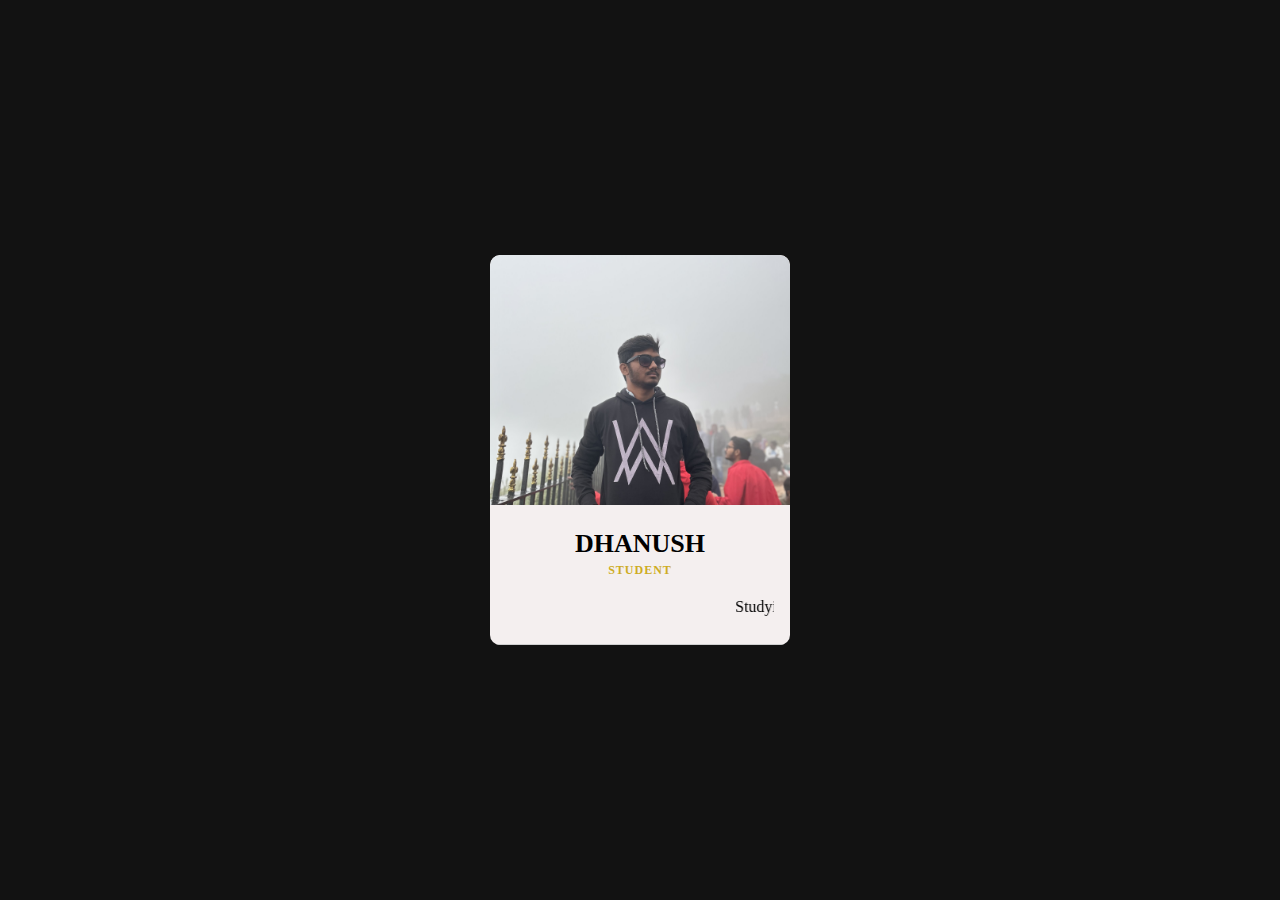
<file: index.html>
<!DOCTYPE html>
<html lang="en">
<head>
    <meta charset="UTF-8">
    <meta name="viewport" content="width=device-width, initial-scale=1.0">
    <title>CARD</title>
    <link rel="stylesheet" href="card.css">
<link rel="stylesheet" href="https://cdnjs.cloudflare.com/ajax/libs/font-awesome/6.5.1/css/all.min.css" integrity="sha512-DTOQO9RWCH3ppGqcWaEA1BIZOC6xxalwEsw9c2QQeAIftl+Vegovlnee1c9QX4TctnWMn13TZye+giMm8e2LwA==" crossorigin="anonymous" referrerpolicy="no-referrer" />
</head>
<body>
<div class="card">
    <div class="image-container">
        <img src="./dhanu.jpg">
    </div>
    <div class="content">
        <h2 class="profile name"> DHANUSH</h2>
        <P class="job title"> STUDENT</P>
        <marquee  class="descripction"> Studying in <b>E</b>ast <b>P</b>oint college of Engineering & Technology <b>ISE</b> barnch </marquee>
    </div>
    <div class="social links">
        <a class="instagram" href="https://www.instagram.com/_dhanu.15?igsh=MWdmd2dnbGNsbWh0cw==">
            <i class="fa-brands fa-instagram"></i>
        </a>
        <a class="facebook" href="https://www.facebook.com/dhanush.r.39?mibextid=ZbWKwL">
            <i class="fa-brands fa-facebook"></i>
        </a>
        <a class="whatsapp" href="https://www.linkedin.com/in/dhanush-r-997494281?utm_source=share&utm_campaign=share_via&utm_content=profile&utm_medium=android_app">
            <i class="fa-brands fa-linkedin"></i>
        </a>
    </div>
</div>
        
</body>
</html>
</file>
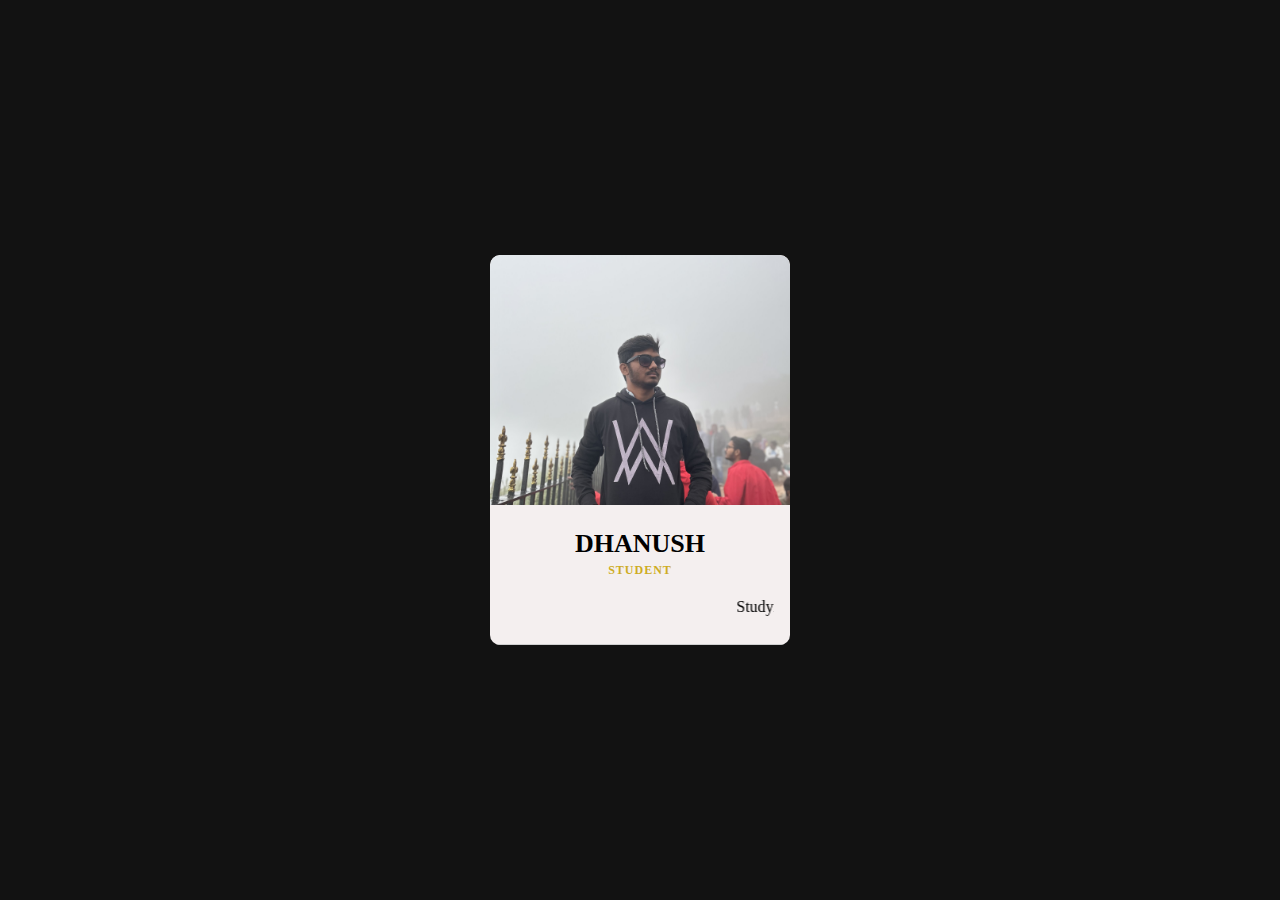
<file: card.html>
<!DOCTYPE html>
<html lang="en">
<head>
    <meta charset="UTF-8">
    <meta name="viewport" content="width=device-width, initial-scale=1.0">
    <title>CARD</title>
    <link rel="stylesheet" href="card.css">
<link rel="stylesheet" href="https://cdnjs.cloudflare.com/ajax/libs/font-awesome/6.5.1/css/all.min.css" integrity="sha512-DTOQO9RWCH3ppGqcWaEA1BIZOC6xxalwEsw9c2QQeAIftl+Vegovlnee1c9QX4TctnWMn13TZye+giMm8e2LwA==" crossorigin="anonymous" referrerpolicy="no-referrer" />
</head>
<body>
<div class="card">
    <div class="image-container">
        <img src="./dhanu.jpg">
    </div>
    <div class="content">
        <h2 class="profile name"> DHANUSH</h2>
        <P class="job title"> STUDENT</P>
        <marquee  class="descripction"> Studying in <b>E</b>ast <b>P</b>oint college of Engineering & Technology <b>ISE</b> barnch </marquee>
    </div>
    <div class="social links">
        <a class="instagram" href="https://www.instagram.com/_dhanu.15?igsh=MWdmd2dnbGNsbWh0cw==">
            <i class="fa-brands fa-instagram"></i>
        </a>
        <a class="facebook" href="https://www.facebook.com/dhanush.r.39?mibextid=ZbWKwL">
            <i class="fa-brands fa-facebook"></i>
        </a>
        <a class="whatsapp" href="https://www.linkedin.com/in/dhanush-r-997494281?utm_source=share&utm_campaign=share_via&utm_content=profile&utm_medium=android_app">
            <i class="fa-brands fa-linkedin"></i>
        </a>
    </div>
</div>
        
</body>
</html>
</file>
<file: card.css>
*{
    margin:0;
    padding: 0;
    box-sizing: border-box;
}
body{
    background-color: #121212;
    height: 100vh;
    display: flex;
    justify-content: center;
    align-items: center;
}
.card{
    width: 300px;
    background-color: rgb(244, 239, 239);
    display: flex;
    flex-direction: column;
    border-radius: 10px;
    text-align: center;
    overflow: hidden;
    height: ;

}
.image-container{
    width: 100%;
    height: 250px;
    border-top-left-radius: inherit;
    border-top-right-radius: inherit;
    overflow: hidden;

}
.image-container img{
    width: 100%;
    height: 100%;
    object-fit: cover;
}
.content{
    padding: 24px 16px;

}
.profile{
    font-size: 26px;
    font-weight: 900;
    margin-bottom: 4px;
}
.job{
    font-size: 12px;
    font-weight: 700;
    letter-spacing: 1px;
    color: #ceac23;
    text-transform: uppercase;
    margin-bottom: 20px;

}
.description{
    font-size: 14px;
    letter-spacing: 1px;
    color: #9e9e9e;
}
.social{
    width: 100%;
    display: flex;
    height:0;
    border-top: 1px solid #cfcfcf;
    transition: height 0.3s ease;
    background-color: #c6c1c2;
    
    

}
.card:hover .social{
    height: 65px;
}
.social .instagram{
    --color:#ee5487;
}
.social .facebook{
    --color:#1d0ba8;
}
.social .whatsapp{
    --color:#3067e8;
}
.social >a {
    font-size:20px;
    padding: 20px;
    color: var(--color);
    flex: 1;
}
.social >a:not(:last-child){
    border-right: 1px solid #b0aaaa;
    
}
.social>a:hover{
    background-color:var(--color);
}
.social>a:hover >i{
    color: white;
}
</file>
